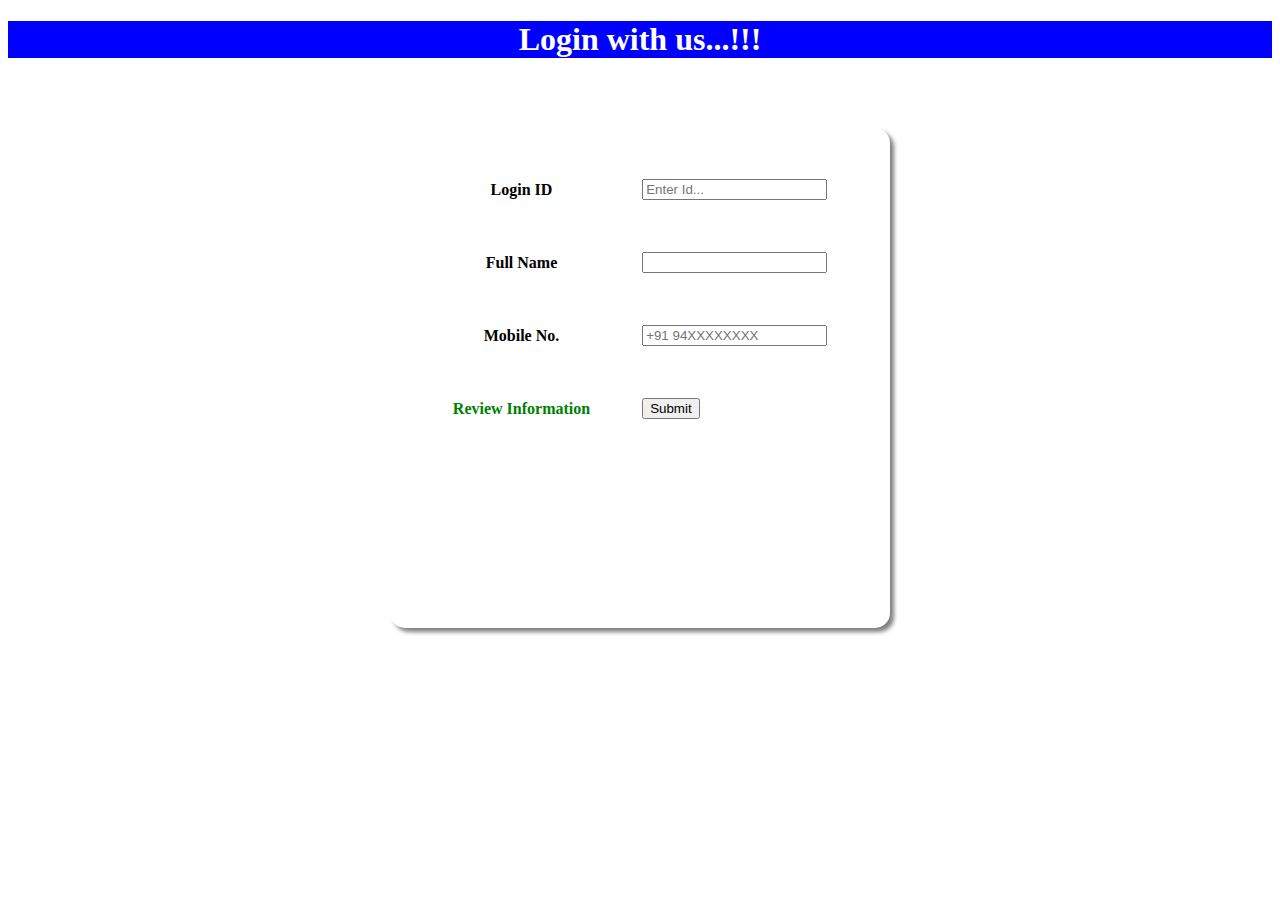
<file: view/index.html>
<!DOCTYPE html>
<html lang="en">
<head>
    <style>
        .loginbox{
            height:500px;
            width:500px;
            margin-top: 70px;
            border-radius: 3%;
            box-shadow: 4px 4px 4px rgba(0.5,0.5,0,0.5);
        }
    </style>
    <meta charset="UTF-8">
    <meta name="viewport" content="width=device-width, initial-scale=1.0">
    <title>Document</title>
    <link rel="stylesheet" href="./pages/index.css">
</head>
<body>
    <center>
        <h1>Login with us...!!!</h1>
        <div class="loginbox">
        <form id="form">
            <table cellspacing="50px">
                <tr>
                   <th><b>Login ID</b></th><td><input type="text" placeholder="Enter Id..." name="id" id="id"></td>
                </tr>
                <tr>
                    <th><b>Full Name</b></th><td><input type="text" name="fullname" id="fullname"></td>
                 </tr>
                 <tr>
                    <th><b>Mobile No.</b></th><td><input type="number" placeholder="+91 94XXXXXXXX" name="phone" id="phone"></td>
                 </tr>
                 <tr>
                    <th style="color:green"><b>Review Information</b></th><td><button value="REGISTER">Submit</button></td>
                 </tr>
            </table>
        </form>
    </div>
    </center>

    <script>
        let form=document.getElementById('form')
        let userDetails={}

        form.addEventListener('input', (event)=>{
            let name=event.target.name
            let value=event.target.value
            userDetails[name]=value
        })

        form.addEventListener('submit', (event)=>{
            event.preventDefault()
            fetch("/newStudent",{
                method:"POST",
                headers:{"Content-Type":"application/json"},
                body:JSON.stringify(userDetails)
            }).then(res=>res.json())
            .then(data => console.log(data))
            .catch(err => console.log(err))

        })
    </script>
   
    
</body>
</html>
</file>
<file: view/pages/index.css>
h1{
    background-color:blue ;
    color:white;
    font-size: 2.0rem;
}
</file>
